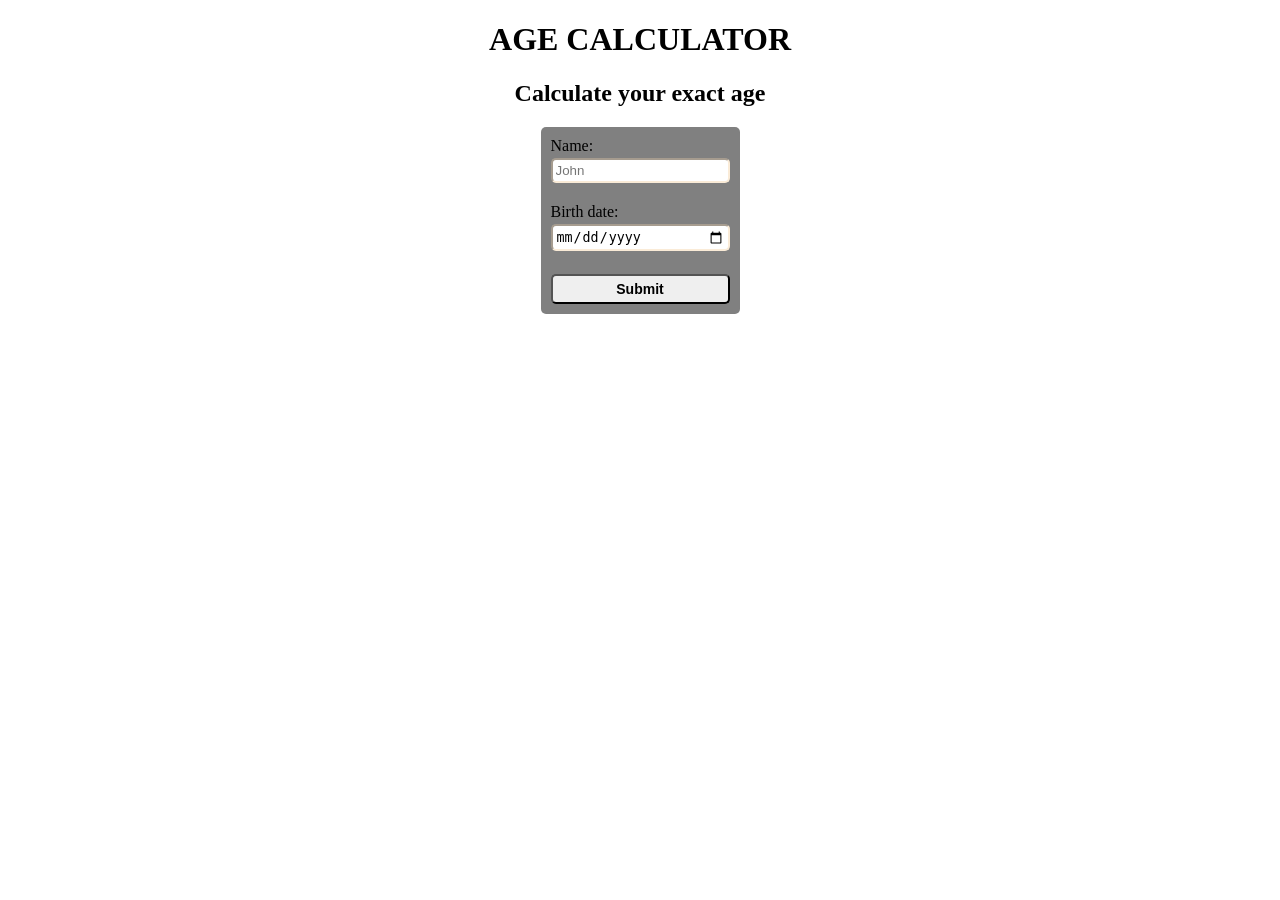
<file: 01-fundamentals/exercises/001-age-calculator/web/index.html>
<!DOCTYPE html>
<html lang="en">
<head>
    <title>AGE CALCULATOR</title>
    <link href="style.css" rel="stylesheet" type="text/css">
</head>

<body>
    <h1>AGE CALCULATOR</h1>
    <h2>Calculate your exact age</h2>   

    <form id="ageCalculatorForm">
        <div>
            <label for="fname">Name:</label>
            <input type="text" id="fname" placeholder="John" required>
        </div>
        <div>
            <label for="birthdate">Birth date:</label>
            <input type="date" id="birthdate" required>
        </div>
        <div>
            <input type="submit" value="Submit">
        </div>
    </form>
    <p id="age"></p>
    <script src="script.js">
        
    </script>
</body>
</html>
</file>
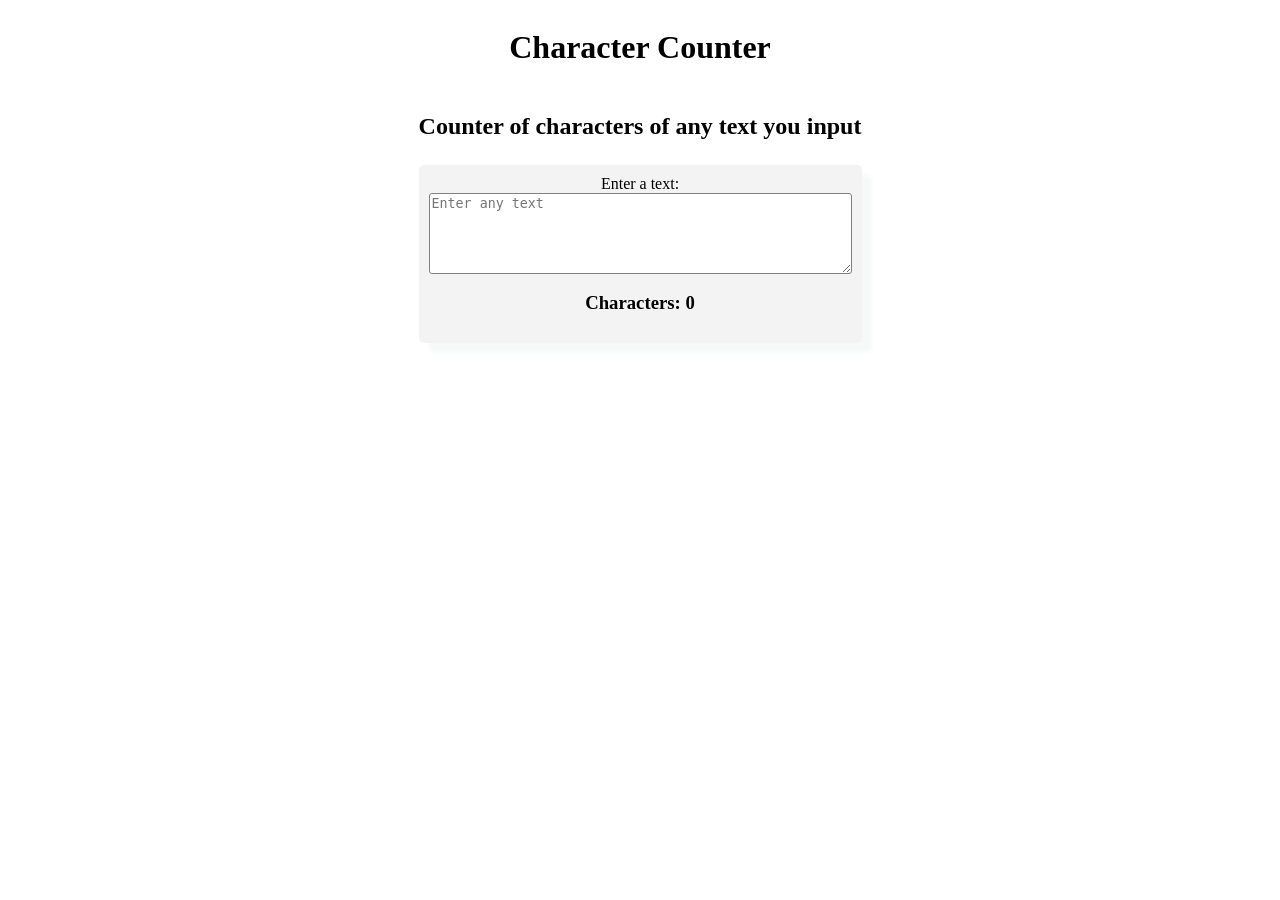
<file: 01-fundamentals/exercises/002-character-counter/web/index.html>
<!DOCTYPE html>
<html lang="en">
    <head>
        <title>Character Counter</title>
        <link rel="stylesheet" href="style.css" type="text/css">
    </head>

    <body>
        <h1>Character Counter</h1>
        <h2>Counter of characters of any text you input</h2>
        <div class="counter-card">
            <div>
                <label for="input">Enter a text:</label>
                <textarea id="input" rows="5" cols="50" placeholder="Enter any text"></textarea>
            </div>
            
            <div>
                <h3>Characters: <span id="character-counter">0</span></h3>
            </div>
        </div>
    </body>
    <script src="script.js"></script>
</html>
</file>
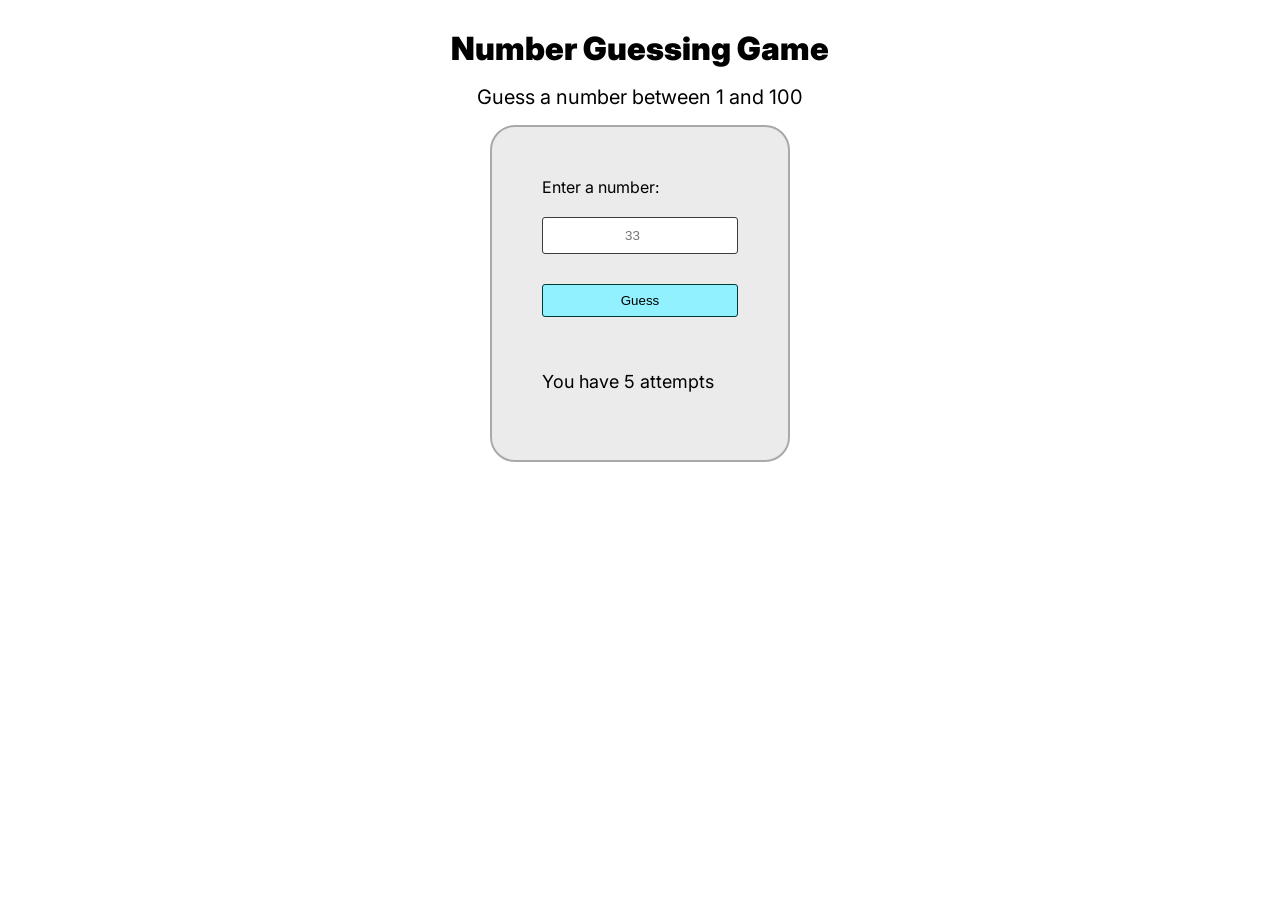
<file: 01-fundamentals/exercises/003-number-guessing-game/web/index.html>
<!DOCTYPE html>
<html lang="en">
    <head>
        <title>Number Guessing Game</title>
        <link rel="stylesheet" href="style.css">
        <link rel="preconnect" href="https://fonts.googleapis.com">
        <link rel="preconnect" href="https://fonts.gstatic.com" crossorigin>
        <link href="https://fonts.googleapis.com/css2?family=Inter:ital,opsz,wght@0,14..32,100..900;1,14..32,100..900&display=swap" rel="stylesheet">
    </head>

    <body>
        <h1>Number Guessing Game</h1>
        <h2>Guess a number between 1 and 100</h2>

        <div class="number-form">
            <form id="numberGuessForm">
                <label for="input-number">Enter a number:</label>
                <input type="number" id="input-number" placeholder="33" required>
                <input type="submit" id="submit-buton" value="Guess">
            </form>
            <h3><span id="hint" ></span></h3>
            <h3>You have <span id="attempts">5</span> attempts</h3>
        </div>
        <script src="script.js"></script>
    </body>
</html>
</file>
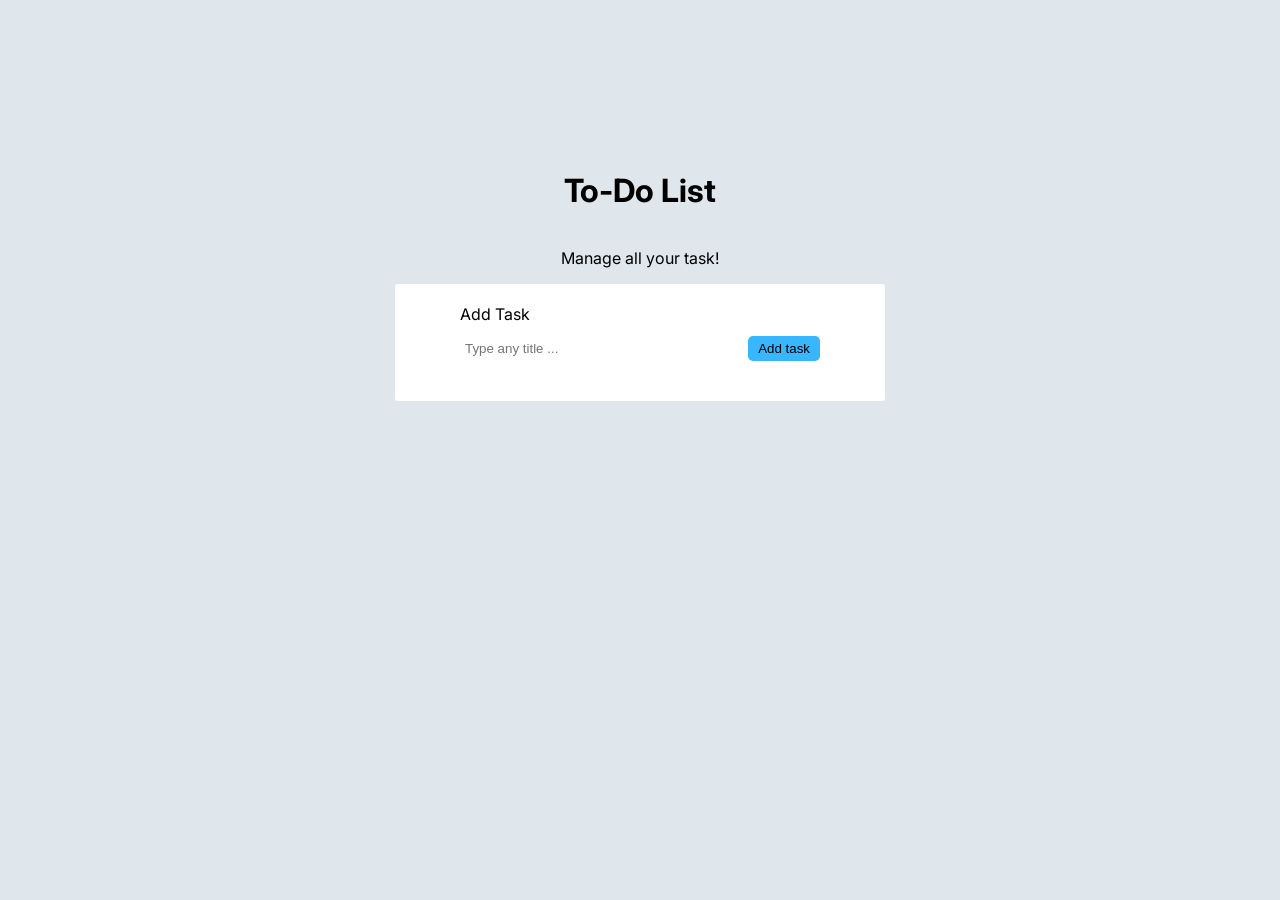
<file: 01-fundamentals/exercises/004-todo-list/web/index.html>
<!DOCTYPE html>
<html lang="en">
    <head>
        <meta charset="utf-8">
        <title>To-Do List</title>
        <link rel="stylesheet" href="style.css">
        <link rel="preconnect" href="https://fonts.googleapis.com">
        <link rel="preconnect" href="https://fonts.gstatic.com" crossorigin>
        <link href="https://fonts.googleapis.com/css2?family=Inter:ital,opsz,wght@0,14..32,100..900;1,14..32,100..900&display=swap" rel="stylesheet">
    </head>

    <body>
        <h1>To-Do List</h1>
        <p>Manage all your task!</p>
        
        <div class = "tasks-container"> 
            <form id="add-task">
                <label for="title-task">Add Task</label>
                <div class="add-task">
                    <input type="text" name="title-task" id="title-task" placeholder="Type any title ... ">
                    <button class="add-task-button" type="submit">Add task</button>
                </div>
            </form>
            <p id="error"></p>
            <div class="tasks"> 
                <ul id="tasks">
                </ul>
            </div>
        </div>
        <script src="script.js"></script>
    </body>

</html>
</file>
<file: 01-fundamentals/exercises/001-age-calculator/web/style.css>
body{
    background-color: white;
    text-align: center;
}
form{
    background-color: gray;
    border-radius: 5px;
    width: fit-content;
    padding: 10px;
    margin: auto;
    text-align: left;
    display: flex;
    flex-direction: column;
    gap: 20px;
}
form div{
    display: flex;
    flex-direction: column;
    gap: 3px;
}
input{
    padding: 3px;
    border-radius: 5px;
    border-color: antiquewhite;
}
input div{
    display: flex;
    flex-direction: column;
    gap: 3px;
}
input[type=submit]{
    font-size: 14px;
    font-weight: 700;
    margin-top: 3px;
    padding: 5px;
    border-color: black;
    width: 100%;
    box-sizing: border-box;
}
</file>
<file: 01-fundamentals/exercises/002-character-counter/web/style.css>
body{
    text-align: center;
    display: flex;
    flex-direction: column;
    align-items: center;
    gap:5px;
}
div{
    display: flex;
    flex-direction: column;
}
textarea{
    border: 1px solid grey;
    border-radius: 3px;
    resize: vertical;
    transition: border 0.3s ease;
}
textarea:focus{
    border: 1px solid rgb(27, 27, 27);
    outline: none;
}
.counter-card {
    background-color: #f3f3f3;
    padding: 10px;
    border-radius: 5px;
    box-shadow: 10px 10px 5px #f7f9f9;
}
</file>
<file: 01-fundamentals/exercises/003-number-guessing-game/web/style.css>
body{
  background-color: white;
  display: flex; 
  flex-direction: column; 
  align-items : center; 
  font-family: "Inter", sans-serif;
}
h1{
  font-weight: 900;
}
h2{
  font-weight: 400;
  font-size: 20px;
  margin-top: -5px;
}
h3{
  font-weight: 400;
  font-size: 18px;
}
.number-form{
  background: #ebebeb;
  padding: 50px 50px; 
  border: 2px solid #a9a9a9;
  border-radius: 25px;
  display: flex;
  flex-direction: column;
  width: 300px;
  box-sizing: border-box;
}
form {
  display: flex;
  flex-direction: column;
  gap: 20px;
}
#input-number {
  padding: 10px 3px;
  border-radius: 3px;
  border: 1px solid #3b3b3b;
  transition: border 0.3s ease;
  text-align: center;
}
#input-number:focus {
  border: 1px solid black;
  outline: none;
}
#submit-buton {
  background-color: #92f1ff;
  padding: 8px 3px;
  border-radius: 3px;
  border: 1px solid #013935;
  text-align: center;
  margin-top: 10px;
  transition: box-shadow 0.3s ease;
  cursor: pointer;
}
#submit-buton:hover:not(:disabled) {
  font-weight: 700;
  box-shadow: 0 0 13px #7e838388;
}
#submit-buton:disabled {
  background-color: #818181fd;
  color: black;
  cursor: not-allowed;
}
.lose {
  color: #ff0000;
  font-size: 20px;
}
.warning {
  color: #ffbf0c;
  font-size: 20px;
}
.success{
  color: #1bff02; 
  font-size: 25px;
}

.success, .warning, .lose{
  font-weight: 700;
  text-shadow:
    1.2px 1.2px 0 black,
    -1.2px -1.2px 0 black,
    -1.2px 1.2px 0 black,
    1.2px -1.2px 0 black;
}
</file>
<file: 01-fundamentals/exercises/004-todo-list/web/style.css>
body{
    display: flex;
    flex-direction: column;
    align-items: center;
    font-family: "Inter", sans-serif;
    background-color: rgb(223, 230, 236);
    margin: 150px;
}
* {
    box-sizing: border-box;
}
.tasks-container{
    background-color: white;
    border-radius: 3px;
    width: 50%;
    display: flex;
    flex-direction: column;
    align-items: center;
    padding: 20px;
}
#error {
    margin: 10px 0px;
}
form{
    display: flex;
    flex-direction: column;
    gap: 12px;
}
.add-task{
    display: flex;
    gap: 10px;
}
input{
    border: none;
    padding: 5px 5px;
    border-radius: 3px;
    flex-grow: 1;
}
.add-task-button, .complete-button, .delete-button{
    border: none;
    padding: 5px 10px;
    border-radius: 5px;
}
.tasks{
    width: 100%;
}
.add-task-button{
    background-color: #38b6ff;
}
form{
    width: 80%;
}
ul {
    padding: 0;
    margin: 0;
}
li{
    width: 100%;
    display: flex;
    flex-direction: row;
    padding: 15px 20px 15px 20px;
    border-bottom: 1px solid #bdc6cf;
    justify-content: space-between;
}
.actions-buttons {
    display: flex;
    gap: 10px;
}
.complete-button{
    background-color: #35d558;
}
.delete-button{
    background-color: #ff4545;
}
</file>
